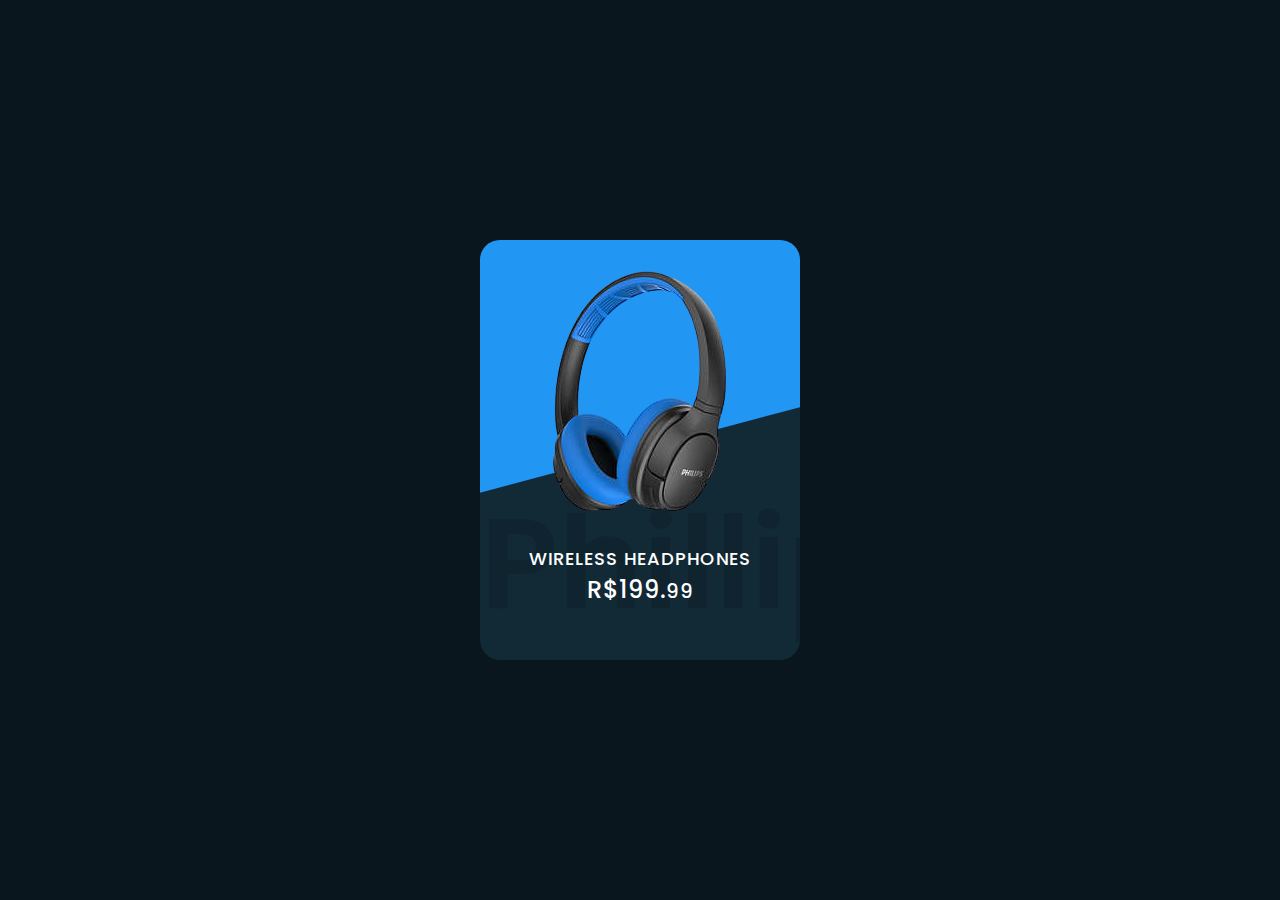
<file: ProductCard/index.html>
<!DOCTYPE html>
<html lang="en">
<head>
    <meta charset="UTF-8">
    <meta name="viewport" content="width=device-width, initial-scale=1.0">
    <title>Training CSS</title>
    <link rel="stylesheet" href="style.css">
</head>
<body>
    <div class="card">
        <div class="imgBx">
            <img src="image/TASH402BL_00-A2P-global-001-removebg-preview.png" alt="Wireless Headphones">
        </div>
        <div class="contentBx">
            <h3>Wireless Headphones</h3>
            <h2 class="price">R$199.<small>99</small></h2>
            <a href="#" class="buy">Compre Agora</a>
        </div>
    </div>

</body>
</html>
</file>
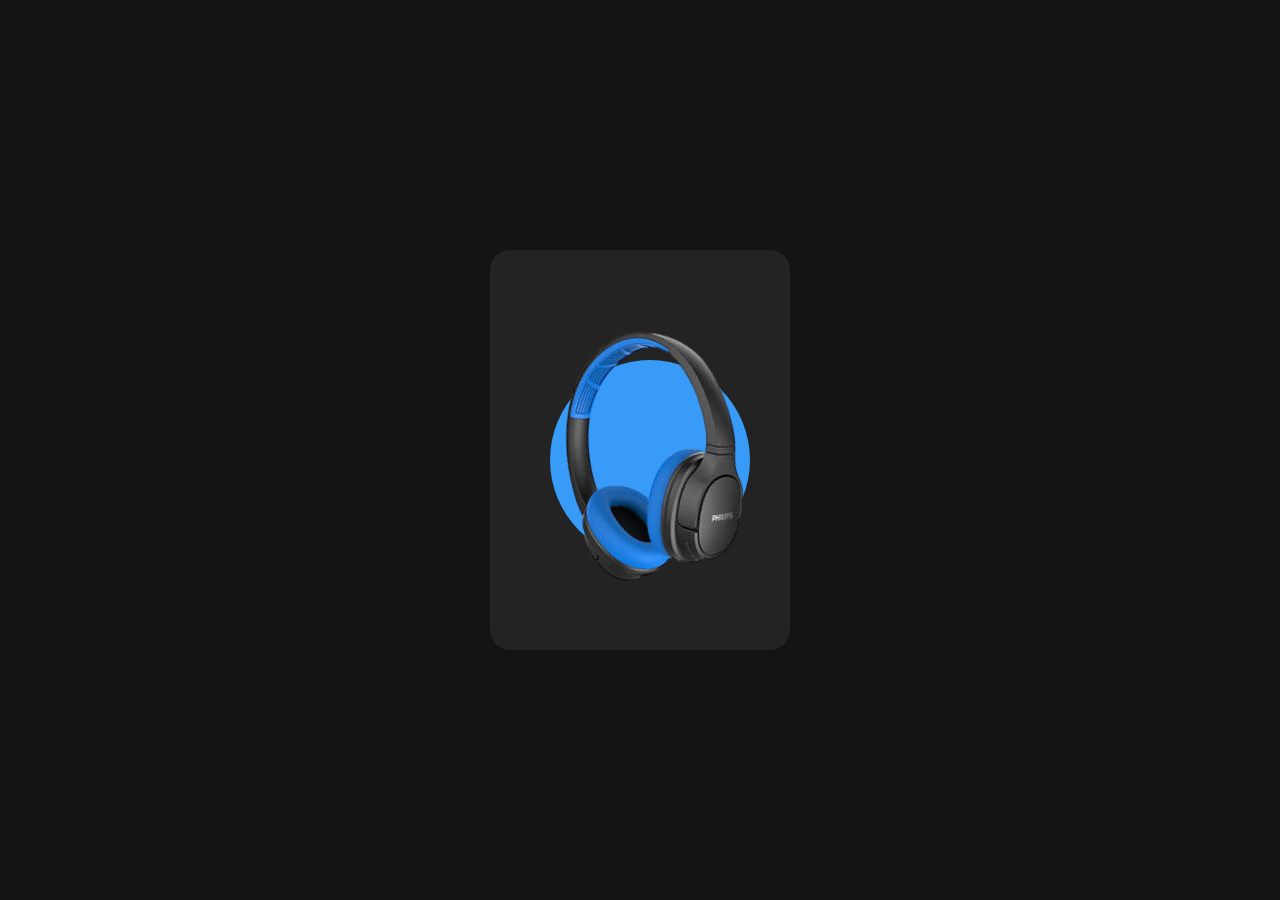
<file: ProductCard2/index.html>
<!DOCTYPE html>
<html lang="en">
<head>
    <meta charset="UTF-8">
    <meta name="viewport" content="width=device-width, initial-scale=1.0">
    <title>Training CSS</title>
    <link rel="stylesheet" href="style.css">
</head>
<body>
    <div class="container">
        <div class="contentBx">
            <h2 class="name">Wireless Headphones</h2>
            <a href="#" class="buy">Compre Agora</a>
            <div class="circle"></div>
            <img src="image/TASH402BL_00-A2P-global-001-removebg-preview.png" alt="Wireless Headphones" class="product">
        </div>
    </div>
    <script src="js/vanilla-tilt.min.js"></script>
    <script>

        VanillaTilt.init(document.querySelector(".contentBx"), {
		max: 25,
		speed: 400
    });

    </script>
</body>
</html >
</file>
<file: ProductCard/style.css>
@import url('https://fonts.googleapis.com/css2?family=Poppins:wght@200;300;400;500;600;700;800;900&display=swap>');

*{
    margin: 0;
    padding: 0;
    font-family: 'Poppins', sans-serif;
}

body{
    display: flex;
    justify-content: center;
    align-items: center;
    min-height: 100vh;
    background: #09161d;
}

.card{
    position: relative;
    width: 320px;
    height: 420px;
    background: #122936;
    border-radius: 20px;
    overflow: hidden;
}

.card::before{
    content: '';
    position: absolute;
    top: -50%;
    width: 100%;
    height: 100%;
    background: #2196f3;
    transform: skewY(345deg);
    transition: 0.90s;
}

.card:hover::before{
    top: -70%;
    transform: skewY(390deg);
}

.card::after{
    content: 'Phillips';
    position: absolute;
    bottom: 0;
    left: 0;
    font-weight: 600;
    font-size: 8em;
    color: rgba(0, 0, 0, 0.1);
}

.card .imgBx{
    position: relative;
    width: 100%;
    display: flex;
    justify-content: center;
    align-items: center;
    padding-top: 20px;
    z-index: 1;
}

.card .imgBx img{
    max-width: 500%;
    transition: 0.90s;
} 

.card:hover .imgBx img{
    max-width: 190%;
} 

.card .contentBx {
    position: relative;
    padding: 20px;
    display: flex;
    justify-content: center;
    align-items: center;
    flex-direction: column;
    z-index: 1;
}
.card .contentBx h3{
    font-size: 18px;
    color: #ffff;
    font-weight: 500;
    text-transform: uppercase;
    letter-spacing: 1px;
}

.card .contentBx .price{
    font-size: 24px;
    color: #fff;
    font-weight: 500;
    letter-spacing: 1px;
}

.card .contentBx .buy{
    position: relative;
    top: 500px;
    opacity: 0;
    padding: 10px 30px;
    margin-top: 15px;
    color: #fff;
    text-decoration: none;
    background: #2196f3;
    border-radius: 30px;
    text-transform: uppercase;
    letter-spacing: 1px;
    transition: 0.90s;
}

.card:hover .contentBx .buy{
    top: 0;
    opacity: 1;
}
</file>
<file: ProductCard2/style.css>
@import url('https://fonts.googleapis.com/css2?family=Poppins:wght@200;300;400;500;600;700;800;900&display=swap>');

*{
    margin: 0;
    padding: 0;
    font-family: 'Poppins', sans-serif;
}

body{
    display: flex;
    justify-content: center;
    align-items: center;
    min-height: 100vh;
    background: #131313;
}

.container{
    position: relative;
    display: flex;
    justify-content: center;
    align-items: center;
    flex-wrap: wrap;
    width: 1200px;
    transform-style: preserve-3d;
}

.container .contentBx{
    position: relative;
    width: 300px;
    height: 400px;
    margin: 40px;
    background: #232323;
    border-radius: 20px;
    transform-style: preserve-3d;
}

.container .contentBx::before{
    content: 'Phillips';
    position: absolute;
    top: 40px;
    left: 20px;
    font-size: 4.2em;
    font-weight: 900;
    color: #fff;
    font-style: italic;
    opacity: 0;
    transition: 0.8s;
}

.container .contentBx::after{
    content: 'Headphone';
    position: absolute;
    bottom: 65px;
    right: 20px;
    font-size: 2.8em;
    font-weight: 900;
    color: #fff;
    font-style: italic;
    opacity: 0;
    transition: 0.8s;
}

.container .contentBx:hover::before,
.container .contentBx:hover::after{
    opacity: 0.04;
}

.container .contentBx .name{
    position: absolute;
    top: 0;
    left: 0;
    text-align: center;
    color: #fff;
    width: 100%;
    transform-style: preserve-3d;
    transform: translate3d(0,0,75px);
    transition: 0.5s;
    opacity: 0;
    z-index: 10;
}

.container .contentBx:hover .name{
    top: 20px;
    opacity: 1;
}

.container .contentBx .buy {
    position: absolute;
    padding: 10px 30px;
    bottom: 0;
    left: 50px;
    transform-style: preserve-3d;
    transform: translate3d(10px,0,75px);
    color: #fff;
    background: #333333;
    border-radius: 30px;
    text-decoration: none;
    transition: 0.5s;
    opacity: 0;
    z-index: 10;
}

.container .contentBx:hover .buy{
    bottom: 20px;
    opacity: 1;
}

.container .contentBx .circle{
    position: absolute;
    top: 50%;
    left: 50%;
    width: 200px;
    height: 200px;
    border-radius: 50%;
    transition: 0.5s;
    background: #fff;
    transform-style: preserve-3d;
    z-index: 10;
    opacity: 1;
    transform: translate3d(-90px, -90px, 90px);
}

.container .contentBx .product{
    position: absolute;
    top: 40%;
    left: -30%;
    max-width: 700px;
    z-index: 11;
    transition: 0.5s;
    transform-style: preserve-3d;
    transform: translate3d(-90px, -90px, 90px) rotate(-15deg);
}

.container .contentBx:hover .product{
    transform: translate3d(-90px, -90px, 100px) rotate(-15deg);
}


.container .contentBx:nth-child(1) .circle,
.container .contentBx:nth-child(1) .buy{
    background: #379bf7
}
</file>
